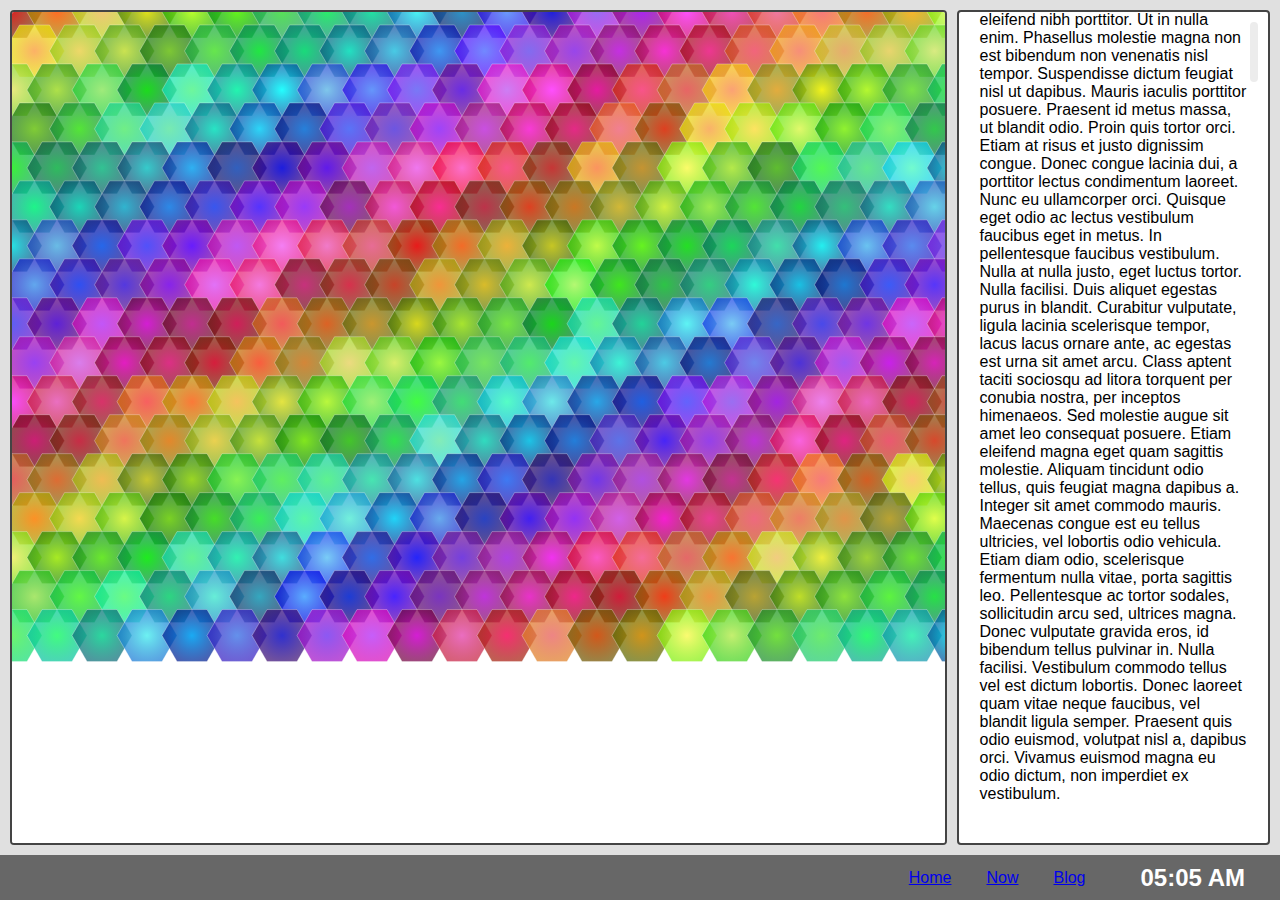
<file: index.html>
<!DOCTYPE html>
<html lang="en">
<head>
    <meta charset="UTF-8">
    <meta name="viewport" content="width=device-width, initial-scale=1.0">
    <title>Canvas and Text Template</title>
    <link rel="stylesheet" href="styles/style.css">
</head>
<body>
    <div class="main-content">
        <div class="canvas-section">
            <canvas id="mainCanvas"></canvas>
        </div>
        <div class="text-section">
            <div class="text-container" id="textContainer">
                <div class="text-content" id="textContent">
                    Lorem ipsum dolor sit amet, consectetur adipiscing elit. Nullam in dui mauris. Vivamus hendrerit arcu sed erat molestie vehicula. Sed auctor neque eu tellus rhoncus ut eleifend nibh porttitor. Ut in nulla enim. Phasellus molestie magna non est bibendum non venenatis nisl tempor. Suspendisse dictum feugiat nisl ut dapibus. Mauris iaculis porttitor posuere. Praesent id metus massa, ut blandit odio.

                    Proin quis tortor orci. Etiam at risus et justo dignissim congue. Donec congue lacinia dui, a porttitor lectus condimentum laoreet. Nunc eu ullamcorper orci. Quisque eget odio ac lectus vestibulum faucibus eget in metus. In pellentesque faucibus vestibulum. Nulla at nulla justo, eget luctus tortor. Nulla facilisi. Duis aliquet egestas purus in blandit.

                    Curabitur vulputate, ligula lacinia scelerisque tempor, lacus lacus ornare ante, ac egestas est urna sit amet arcu. Class aptent taciti sociosqu ad litora torquent per conubia nostra, per inceptos himenaeos. Sed molestie augue sit amet leo consequat posuere.
                    
                    Etiam eleifend magna eget quam sagittis molestie. Aliquam tincidunt odio tellus, quis feugiat magna dapibus a. Integer sit amet commodo mauris. Maecenas congue est eu tellus ultricies, vel lobortis odio vehicula. Etiam diam odio, scelerisque fermentum nulla vitae, porta sagittis leo. Pellentesque ac tortor sodales, sollicitudin arcu sed, ultrices magna.
                    
                    Donec vulputate gravida eros, id bibendum tellus pulvinar in. Nulla facilisi. Vestibulum commodo tellus vel est dictum lobortis. Donec laoreet quam vitae neque faucibus, vel blandit ligula semper. Praesent quis odio euismod, volutpat nisl a, dapibus orci. Vivamus euismod magna eu odio dictum, non imperdiet ex vestibulum.
                </div>
            </div>
            <div class="scroll-indicator">
                <div class="scroll-thumb" id="scrollThumb"></div>
            </div>
        </div>
    </div>
    <div class="navbar">
        <div class="nav-item"><a href="index.html">Home</a></div>
        <div class="nav-item"><a href="now.html">Now</a></div>
        <div class="nav-item"><a href="blog.html">Blog</a></div>
        <div class="clock" id="clock">00:00 AM</div>
    </div>

   <script src="scripts/index.js"></script>
</body>
</html>
</file>
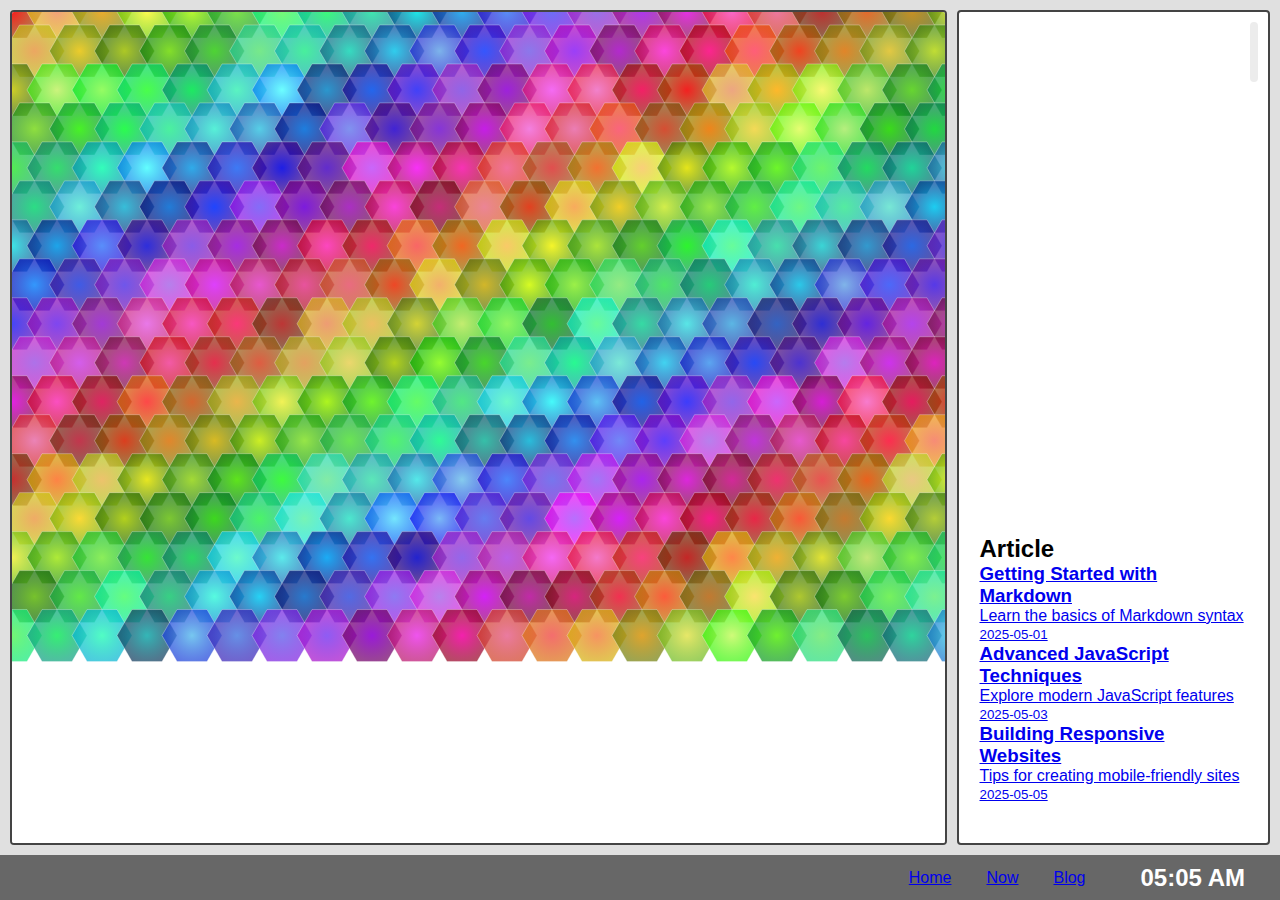
<file: blog.html>
<!DOCTYPE html>
<html lang="en">
<head>
    <meta charset="UTF-8">
    <meta name="viewport" content="width=device-width, initial-scale=1.0">
    <title>Canvas and Text Template</title>
    <link rel="stylesheet" href="styles/style.css">
</head>
<body>
    <div class="main-content">
        <div class="canvas-section">
            <canvas id="mainCanvas"></canvas>
        </div>
        <div class="text-section">
            <div class="text-container" id="textContainer">
                <div class="text-content" id="textContent">
                    <h2>Article</h2>
                    <div id="articles-container"></div>
                </div>
            </div>
            <div class="scroll-indicator">
                <div class="scroll-thumb" id="scrollThumb"></div>
            </div>
        </div>
    </div>
    <div class="navbar">
        <div class="nav-item"><a href="index.html">Home</a></div>
        <div class="nav-item"><a href="now.html">Now</a></div>
        <div class="nav-item"><a href="blog.html">Blog</a></div>
        <!-- <div class="nav-item">Contact</div> -->
        <div class="clock" id="clock">00:00 AM</div>
    </div>

   <script type="module" src="scripts/index.js"></script>
</body>
</html>
</file>
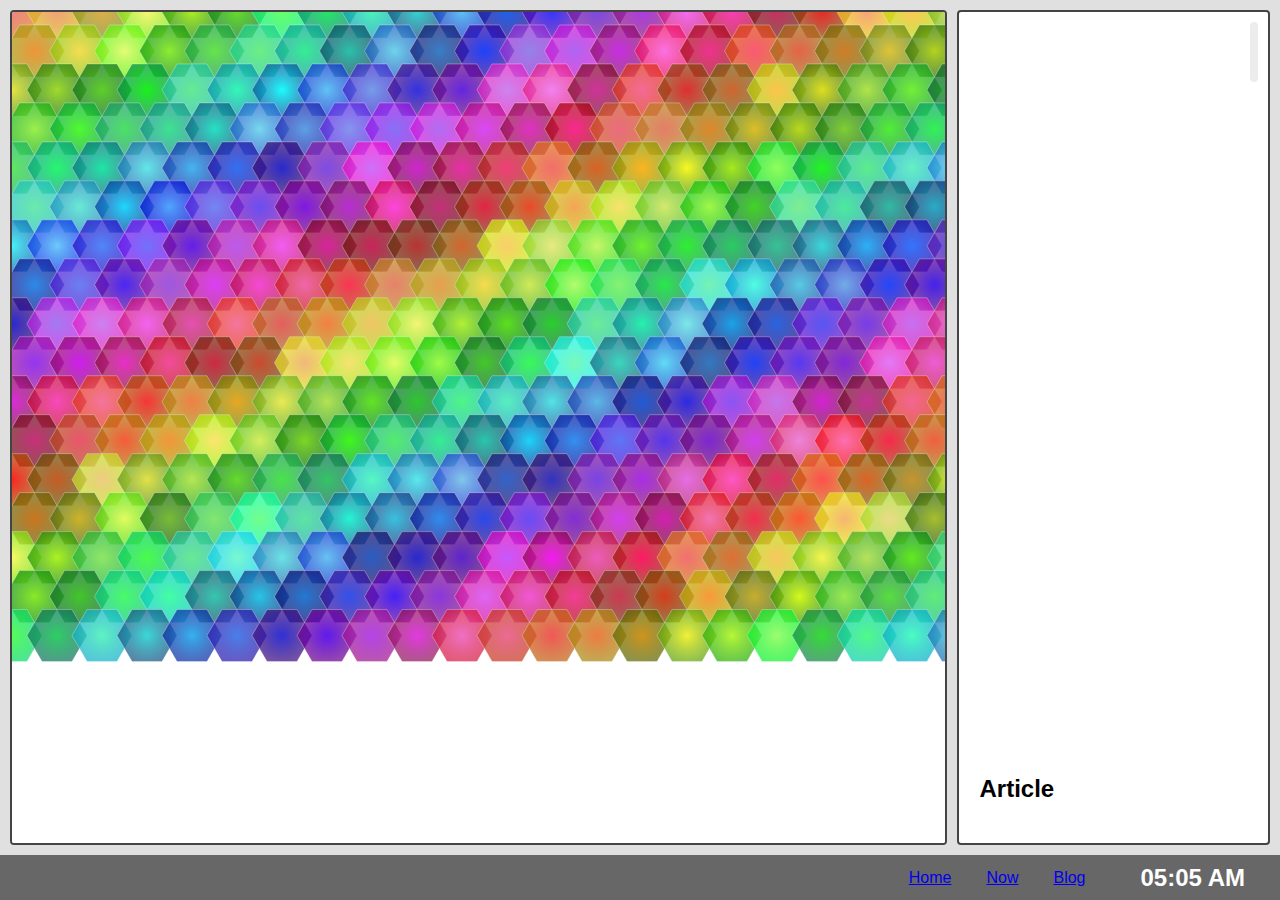
<file: template/article.html>
<!DOCTYPE html>
<html lang="en">
<head>
    <meta charset="UTF-8">
    <meta name="viewport" content="width=device-width, initial-scale=1.0">
    <title>Canvas and Text Template</title>
    <link rel="stylesheet" href="../styles/style.css">
</head>
<body>
    <div class="main-content">
        <div class="canvas-section">
            <canvas id="mainCanvas"></canvas>
        </div>
        <div class="text-section">
            <div class="text-container" id="textContainer">
                <div class="text-content" id="textContent">
                    <h2>Article</h2>
                    <div id="articles-container"></div>
                </div>
            </div>
            <div class="scroll-indicator">
                <div class="scroll-thumb" id="scrollThumb"></div>
            </div>
        </div>
    </div>
    <div class="navbar">
        <div class="nav-item"><a href="../index.html">Home</a></div>
        <div class="nav-item"><a href="../now.html">Now</a></div>
        <div class="nav-item"><a href="../blog.html">Blog</a></div>
        <!-- <div class="nav-item">Contact</div> -->
        <div class="clock" id="clock">00:00 AM</div>
    </div>

   <script type="module" src="../scripts/index.js"></script>
</body>
</html>
</file>
<file: styles/style.css>
* {
    margin: 0;
    padding: 0;
    box-sizing: border-box;
}

body {
    font-family: Arial, sans-serif;
    overflow: hidden;
    height: 100vh;
    display: flex;
    flex-direction: column;
    background-color: #e0e0e0;
}

.hidden {
    display: none;
}

.main-content {
    display: flex;
    flex-direction: row;
    height: 95%;
    gap: 10px;
    padding: 10px;
}

.canvas-section {
    width: 75%;
    height: 100%;
    background-color: #fff;
    position: relative;
    border: 2px solid #444;
    border-radius: 4px;
    overflow: hidden;
}

canvas {
    width: 100%;
    height: 100%;
    display: block;
}

.text-section {
    width: 25%;
    height: 100%;
    background-color: #fff;
    position: relative;
    overflow: hidden;
    border: 2px solid #444;
    border-radius: 4px;
}

.text-container {
    position: absolute;
    bottom: 0;
    width: 100%;
    height: 100%;
    padding: 20px;
    overflow-y: auto;
    display: flex;
    flex-direction: column;
    justify-content: flex-end;
}

.text-content {
    padding-bottom: 20px;
}

.scroll-indicator {
    position: absolute;
    top: 10px;
    right: 10px;
    width: 8px;
    height: 60px;
    background-color: rgba(200, 200, 200, 0.5);
    border-radius: 4px;
    opacity: 0.7;
}

.scroll-thumb {
    width: 100%;
    background-color: #666;
    border-radius: 4px;
    position: absolute;
    top: 0;
    transition: top 0.1s, height 0.1s;
}

.navbar {
    height: 5%;
    width: 100%;
    background-color: rgba(51, 51, 51, 0.7);
    display: flex;
    justify-content: flex-end;
    align-items: center;
    padding-right: 20px;
    gap: 5px;
}

.nav-item {
    color: white;
    font-size: 1rem;
    cursor: pointer;
    padding: 5px 15px;
    border-radius: 3px;
    transition: background-color 0.3s;
}

.nav-item:hover {
    background-color: rgba(85, 85, 85, 0.8);
}

.clock {
    color: white;
    font-size: 1.5rem;
    font-weight: bold;
    padding: 5px 15px;
    /* Moved to the far right */
    order: 1;
    margin-left: 20px;
}
</file>
